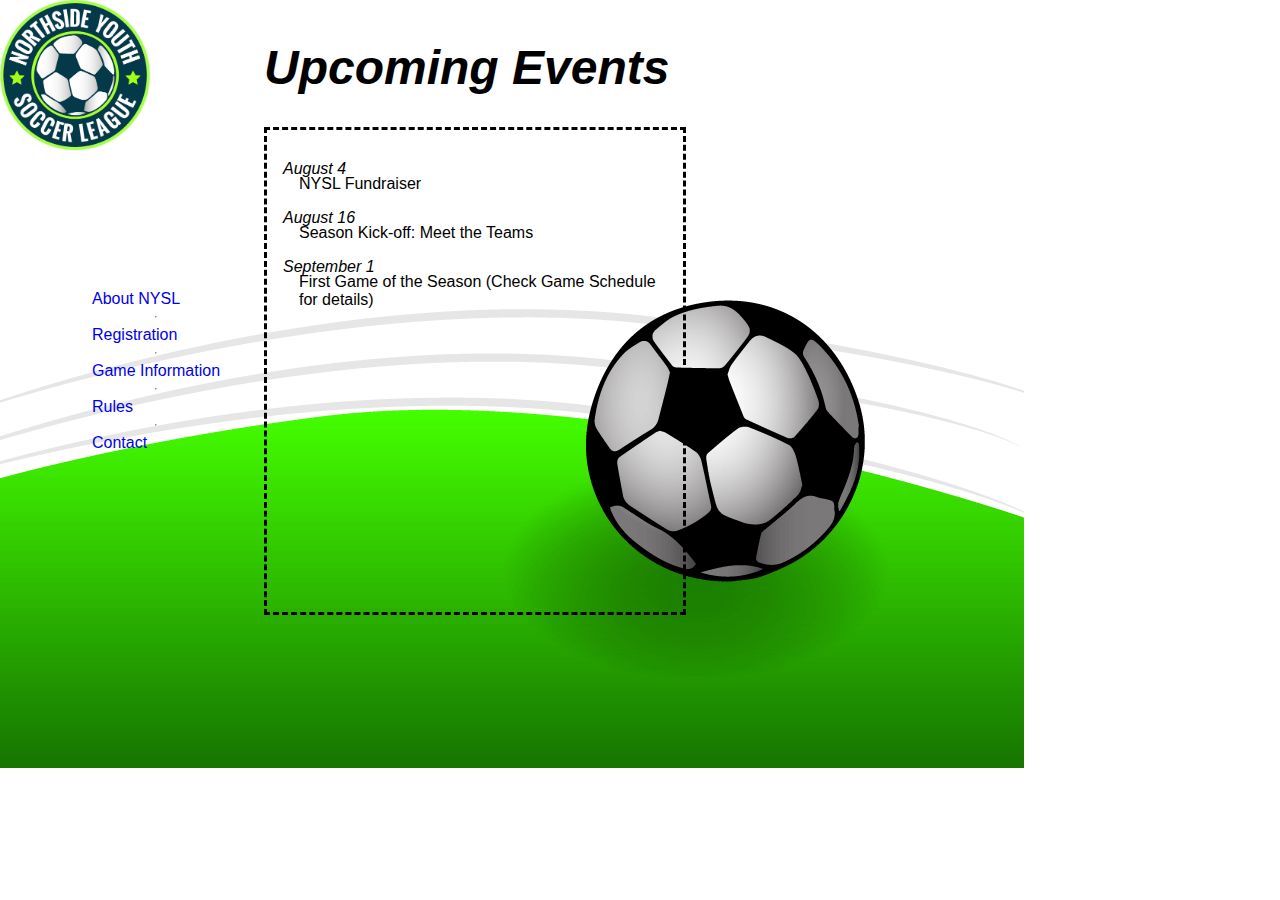
<file: index.html>
<!DOCTYPE html>
<html lang="en">

<head>
  <meta charset="utf-8" />
  <meta name="author" content="Lee Knowlton" />
  <meta name="description" content="The NYSL Homepage" />
  <meta name="viewport"
    content="width=device-width, user-scalable=no, initial-scale=1.0, maximum-scale=1.0, minimum-scale=1.0">
  <title>NYSL Home - Northside Youth Soccer League</title>
  <link href="css/nysl_3.css" rel="stylesheet" type="text/css" />
</head>

<body>
  <div id="container">
    
    <div id="pageheader">
      <h1>Upcoming Events</h1>
    </div>
    <div id="bodycontent">
      <div id="upcoming">
        <h2>August 4</h2>
        <p class="indent">NYSL Fundraiser</p>

        <h2>August 16</h2>
        <p class="indent">Season Kick-off: Meet the Teams</p>

        <h2>September 1</h2>
        <p class="indent"> First Game of the Season (Check Game Schedule for details)</p>
      </div>
    </div>
    <header>
      <div class="menu_bar">
        <a href="#" class="bt-menu"><img class="iconburguer" src="./menu.svg" /></a>
      </div>
      <nav id="nav">
        <ul>
          
          <li><a href="#" class="menu_bar">x</a></li>
          <li><a href="about.html">About NYSL</a></li>
          <hr class="line">
          <li><a href="registration.html">Registration</a></li>
          <hr class="line">
          <li><a href="info.html">Game Information</a></li>
          <hr class="line">
          <li><a href="rules.html">Rules</a></li>
          <hr class="line">
          <li><a href="contact.html">Contact</a></li>
        </ul>
      </nav>
    </header>
  </div>
</body>
<script src="https://code.jquery.com/jquery-3.6.0.min.js"
  integrity="sha256-/xUj+3OJU5yExlq6GSYGSHk7tPXikynS7ogEvDej/m4=" crossorigin="anonymous"></script>
<script src="./js/script.js"></script>

</html>
</file>
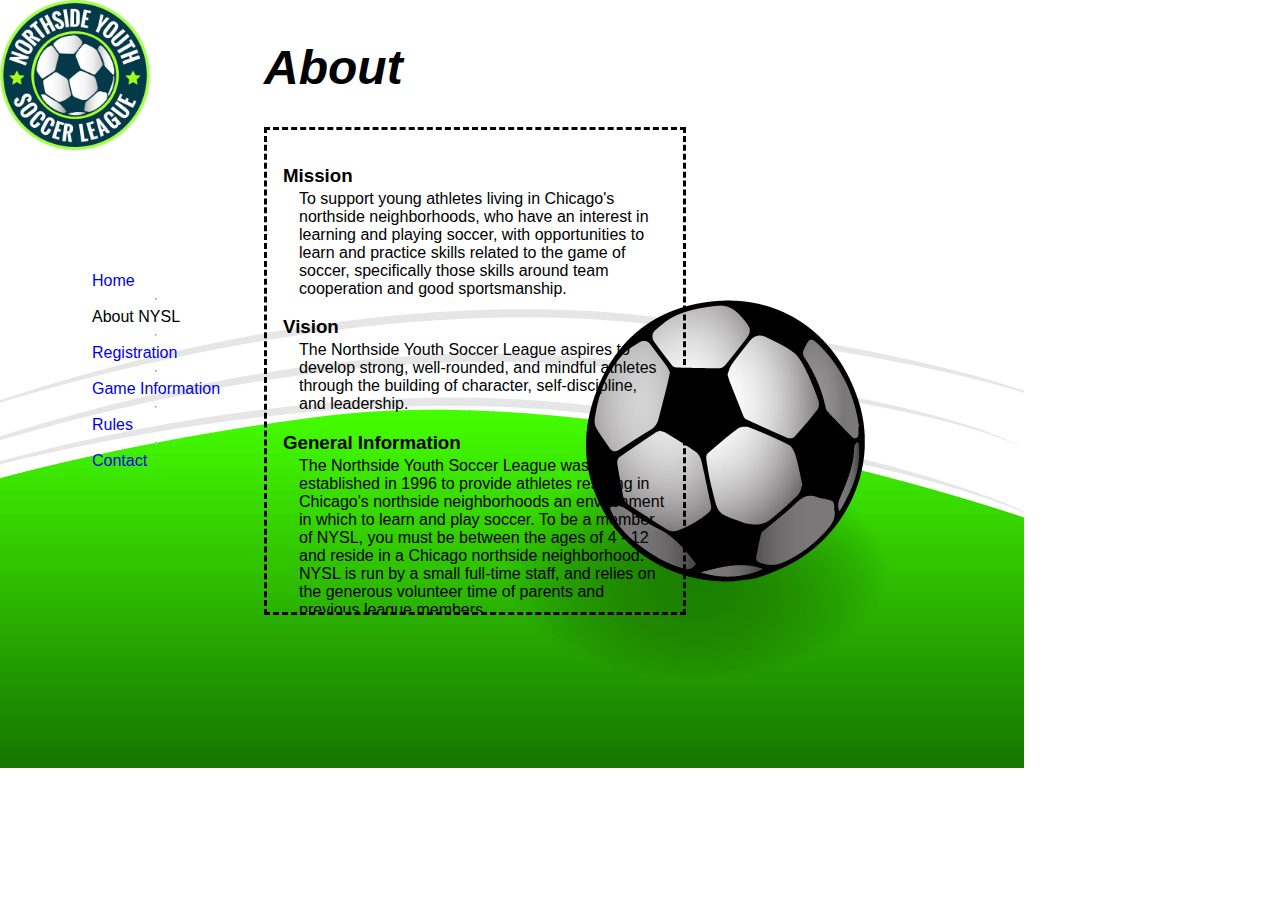
<file: about.html>
﻿<!DOCTYPE html>
<html lang="en">
<head>
  <meta charset="utf-8" />
  <meta name="author" content="Lee Knowlton" />
  <meta name="description" content="All about the NYSL" />
  <meta name="viewport"
    content="width=device-width, user-scalable=no, initial-scale=1.0, maximum-scale=1.0, minimum-scale=1.0">
  <title>About NYSL - Northside Youth Soccer League</title>
  <link href="css/nysl_3.css" rel="stylesheet" type="text/css" />
</head>
	
<body>
  <div id="container">
    <div id="pageheader">
      <h1>About</h1>
    </div>
              
    <header>
      <div class="menu_bar">
        <a href="#" class="bt-menu"><img class="iconburguer" src="./menu.svg" /></a>
      </div>
      <nav id="nav">
        <ul>

          <li><a href="#" class="menu_bar">x</a></li>
          <li><a href="index.html">Home</a></li>
          <hr class="line">
          <li>About NYSL</li>
          <hr class="line">
          <li><a href="./registration.html">Registration</a></li>
          <hr class="line">
          <li><a href="info.html">Game Information</a></li>
          <hr class="line">
          <li><a href="rules.html">Rules</a></li>
          <hr class="line">
          <li><a href="contact.html">Contact</a></li>
        </ul>
      </nav>
    </header>
    
    <div id="bodycontent">
    <h3>Mission</h3>
    <p class="indent">To support young athletes living in Chicago's northside neighborhoods, who have an interest in learning and playing soccer, with opportunities to learn and practice skills related to the game of soccer, specifically those skills around team cooperation and good sportsmanship.</p>
    
    <h3>Vision</h3>
    <p class="indent">The Northside Youth Soccer League aspires to develop strong, well-rounded, and mindful athletes through the building of character, self-discipline, and leadership.</p>
    
    <h3>General Information</h3>
    <p class="indent">The Northside Youth Soccer League was established in 1996 to provide athletes residing in Chicago's northside neighborhoods an environment in which to learn and play soccer. To be a member of NYSL, you must be between the ages of 4 - 12 and reside in a Chicago northside neighborhood. NYSL is run by a small full-time staff, and relies on the generous volunteer time of parents and previous league members.</p>
    </div>
  </div>
  <script src="https://code.jquery.com/jquery-3.6.0.min.js"
  integrity="sha256-/xUj+3OJU5yExlq6GSYGSHk7tPXikynS7ogEvDej/m4=" crossorigin="anonymous"></script>
<script src="./js/script.js"></script>
 </body>
</html>
</file>
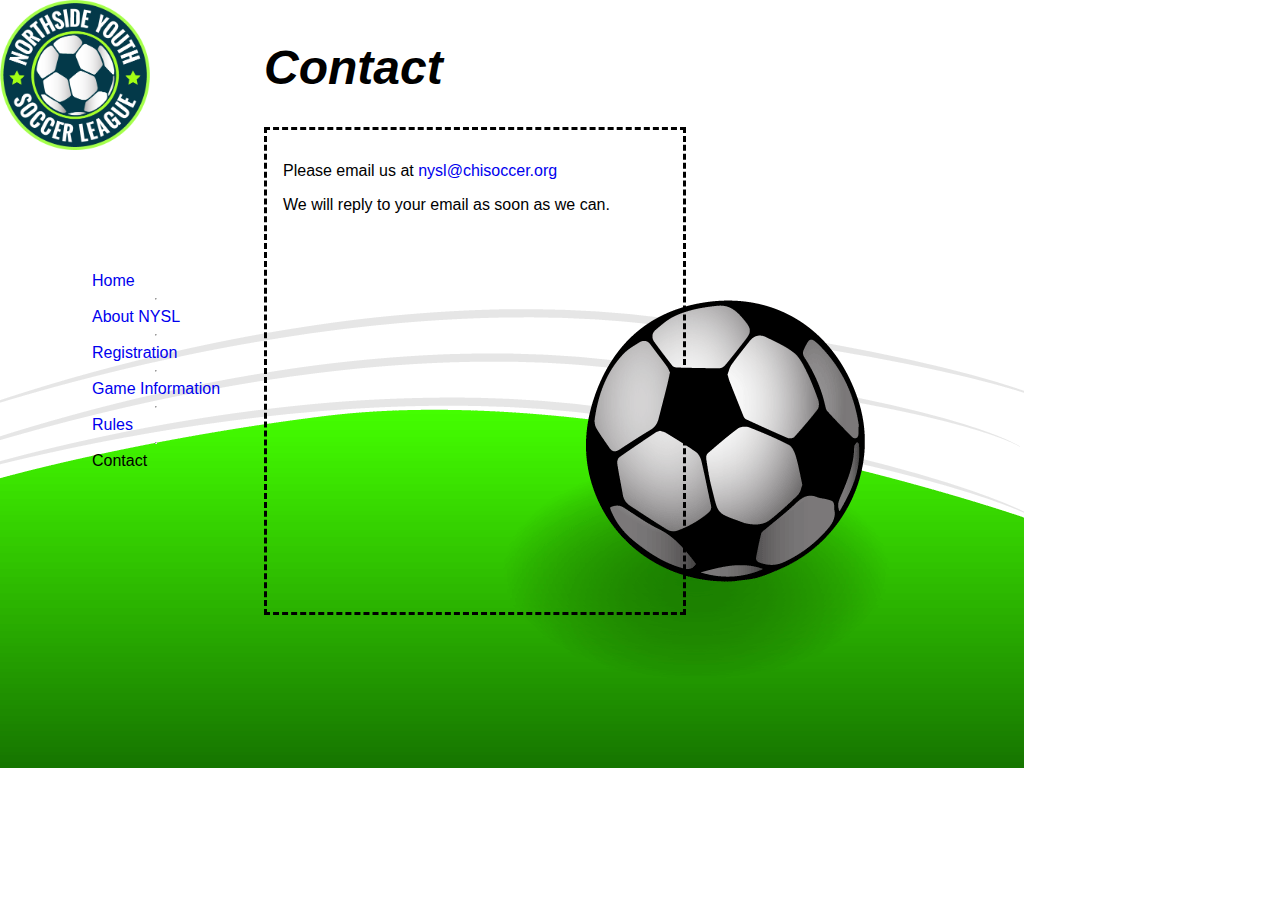
<file: contact.html>
<!DOCTYPE html>
<html lang="en">
<head>
  <meta charset="utf-8" />
  <meta name="author" content="Lee Knowlton" />
  <meta name="description" content="Contact the NYSL" />
  <meta name="viewport"content="width=device-width, user-scalable=no, initial-scale=1.0, maximum-scale=1.0, minimum-scale=1.0">
  <title>Contact NYSL - Northside Youth Soccer League</title>
  <link href="css/nysl_3.css" rel="stylesheet" type="text/css" />
</head>
	
<body>
  <div id="container">
    <div id="pageheader">
      <h1>Contact</h1>
    </div>    
        
    <header>
      <div class="menu_bar">
        <a href="#" class="bt-menu"><img class="iconburguer" src="./menu.svg" /></a>
      </div>
      <nav id="nav">
        <ul>

          <li><a href="#" class="menu_bar">x</a></li>
          <li><a href="index.html">Home</a></li>
          <hr class="line">
          <li><a href="./about.html">About NYSL</a></li>
          <hr class="line">
          <li><a href="./registration.html">Registration</a></li>
          <hr class="line">
          <li><a href="./info.html">Game Information</a></li>
          <hr class="line">
          <li><a href="./rules.html">Rules</a></li>
          <hr class="line">
          <li>Contact</li>
        </ul>
      </nav>
    </header>
    
    <div id="bodycontent">
    <p>Please email us at <a href="mailto:nysl@chisoccer.org">nysl@chisoccer.org</a></p>
      
    <p>We will reply to your email as soon as we can.</p>
    </div>
  </div>
  <script src="https://code.jquery.com/jquery-3.6.0.min.js"
  integrity="sha256-/xUj+3OJU5yExlq6GSYGSHk7tPXikynS7ogEvDej/m4=" crossorigin="anonymous"></script>
<script src="./js/script.js"></script>
</body>
</html>
</file>
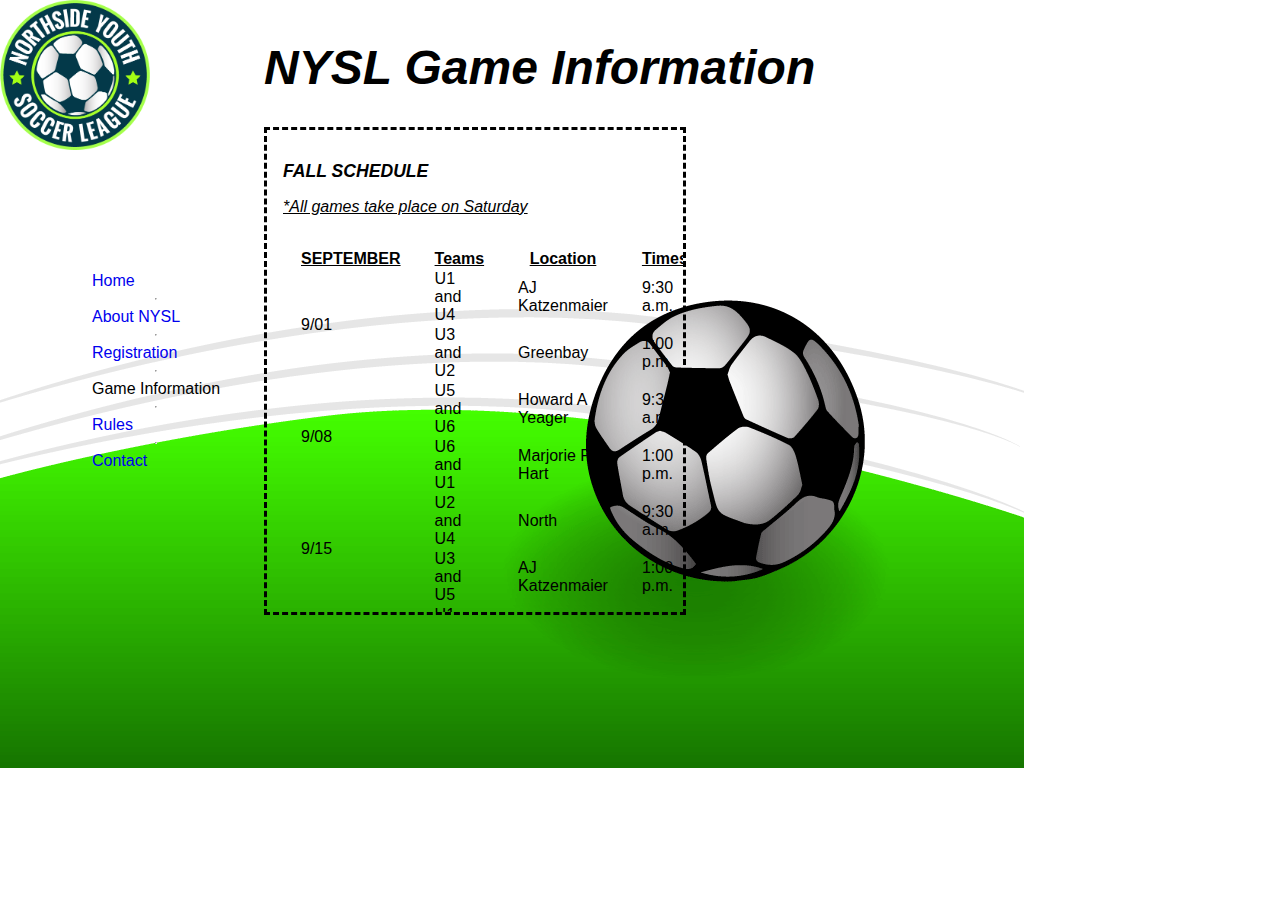
<file: info.html>
<!DOCTYPE html>
<html lang="en">
<head>
  <meta charset="utf-8" />
  <meta name="author" content="Lee Knowlton" />
  <meta name="description" content="The NYSL Rules" />
  <meta name="viewport"content="width=device-width, user-scalable=no, initial-scale=1.0, maximum-scale=1.0, minimum-scale=1.0">
    <title>NYSL Game Information- Northside Youth Soccer League</title>
  <link href="css/nysl_3.css" rel="stylesheet" type="text/css" />
</head>
	
<body>
  <div id="container">
    <div id="pageheader">
      <h1>NYSL Game Information</h1>
    </div>  
    
    <header>
      <div class="menu_bar">
        <a href="#" class="bt-menu"><img class="iconburguer" src="./menu.svg" /></a>
      </div>
      <nav id="nav">
        <ul>

          <li><a href="#" class="menu_bar">x</a></li>
          <li><a href="index.html">Home</a></li>
          <hr class="line">
          <li><a href="./about.html">About NYSL</a></li>
          <hr class="line">
          <li><a href="./registration.html">Registration</a></li>
          <hr class="line">
          <li>Game Information</li>
          <hr class="line">
          <li><a href="rules.html">Rules</a></li>
          <hr class="line">
          <li><a href="contact.html">Contact</a></li>
        </ul>
      </nav>
    </header>
     
    
    <div id="bodycontent">
     <h2><em>Fall Schedule</em></h2>
     <p class="announcement">*All games take place on Saturday</p>
     
     <div id="infotable">
       <table>
        <tr>
          <th>SEPTEMBER</th>
          <th>Teams</th>
          <th>Location</th>
          <th>Times</th>
        </tr>
        <tr>
          <td rowspan="2">9/01</td>
          <td>U1 and U4</td>
          <td>AJ Katzenmaier</td>
          <td>9:30 a.m.</td>
        </tr>
        <tr>
          <td>U3 and U2</td>
          <td>Greenbay</td>
          <td>1:00 p.m.</td>
        </tr>
        <tr>
          <td rowspan="2">9/08</td>
          <td>U5 and U6</td>
          <td>Howard A Yeager</td>
          <td>9:30 a.m.</td>
        </tr>
        <tr>
          <td>U6 and U1</td>
          <td>Marjorie P Hart</td>
          <td>1:00 p.m.</td>
       <tr>
          <td rowspan="2">9/15</td>
          <td>U2 and U4</td>
          <td>North</td>
          <td>9:30 a.m.</td>
        </tr>
        <tr>
          <td>U3 and U5</td>
          <td>AJ Katzenmaier</td>
          <td>1:00 p.m.</td>
        <tr>
          <td rowspan="2">9/22</td>
          <td>U1 and U3</td>
          <td>South</td>
          <td>9:30 a.m.</td>
        </tr>
        <tr>
          <td>U2 and U6</td>
          <td>Howard A Yeager</td>
          <td>1:00 p.m.</td>
        <tr>
          <td>9/29</td>
          <td>U4 and U5</td>
          <td>Greenbay</td>
          <td>9:30 a.m.</td>
        </tr>
        <tr>
          <th>OCTOBER</th>
          <th>Teams</th>
          <th>Location</th>
          <th>Times</th>
        </tr>
        <tr>
          <td rowspan="2">10/06</td>
          <td>U2 and U5</td>
          <td>Marjorie P Hart</td>
          <td>9:30 a.m.</td>
        </tr>
        <tr>
          <td>U1 and U6</td>
          <td>South</td>
          <td>1:00 p.m.</td>
        </tr>
        <tr>
          <td rowspan="2">10/08</td>
          <td>U3 and U4</td>
          <td>Howard A Yeager</td>
          <td>9:30 a.m.</td>
        </tr>
        <tr>
          <td>U5 and U1</td>
          <td>Greenbay</td>
          <td>1:00 p.m.</td>
       <tr>
          <td rowspan="2">10/20</td>
          <td>U6 and U3</td>
          <td>North</td>
          <td>9:30 a.m.</td>
        </tr>
        <tr>
          <td>U2 and U4</td>
          <td>Marjorie P Hart</td>
          <td>1:00 p.m.</td>
        <tr>
          <td rowspan="2">10/27</td>
          <td>U3 and U1</td>
          <td>AJ Katzenmaier</td>
          <td>9:30 a.m.</td>
        </tr>
        <tr>
          <td>U5 and U6</td>
          <td>Howard A Yeager</td>
          <td>1:00 p.m.</td>
        </tr>
      </table>
    </div>
    <p><br><strong>Facility Type:</strong> Outdoor</p>
    <p><strong>Additional Information:</strong> If deemed necessary by NYSL, games may be shortened or cancelled due to extreme weather conditions.</p> 
    <p><strong>Please direct all questions to:</strong> Michael Randall, League Coordinator</p>
    <address>
      <p><span style="float: left;"><strong>Phone:</strong> (630) 690-8132</span></p>
      <p style="text-align: right"><strong>Email:</strong> <a href="mailto:michael.randall@chisoccer.org">michael.randall@chisoccer.org</a></p>
    </address>
    </div>
  </div>
  <script src="https://code.jquery.com/jquery-3.6.0.min.js"
  integrity="sha256-/xUj+3OJU5yExlq6GSYGSHk7tPXikynS7ogEvDej/m4=" crossorigin="anonymous"></script>
<script src="./js/script.js"></script>
</body>
</html>
</file>
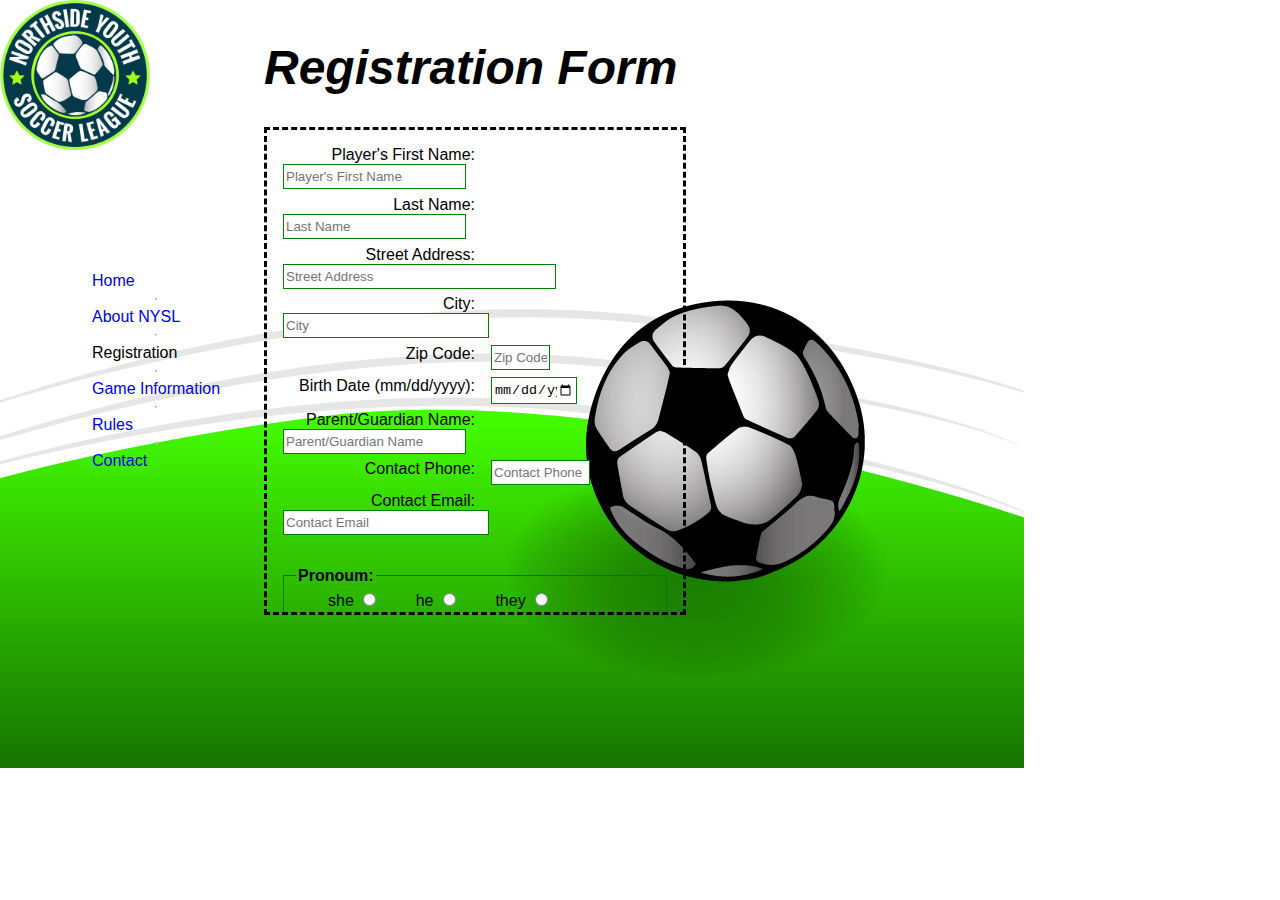
<file: registration.html>
<!DOCTYPE html>
<html lang="en">

<head>
  <meta charset="utf-8" />
  <meta name="author" content="Lee Knowlton" />
  <meta name="description" content="NYSL Registration" />
  <meta name="viewport"
    content="width=device-width, user-scalable=no, initial-scale=1.0, maximum-scale=1.0, minimum-scale=1.0">
  <title>NYSL Registration- Northside Youth Soccer League</title>
  <link href="css/nysl_3.css" rel="stylesheet" type="text/css" />

</head>

<body>
  <div id="container">
    <div id="pageheader">
      <h1>Registration Form</h1>
    </div>
    <header>
      <div class="menu_bar">
        <a href="#" class="bt-menu"><img class="iconburguer" src="./menu.svg" /></a>
      </div>
      <nav id="nav">
        <ul>

          <li><a href="#" class="menu_bar">x</a></li>
          <li><a href="index.html">Home</a></li>
          <hr class="line">
          <li><a href="about.html">About NYSL</a></li>
          <hr class="line">
          <li>Registration</li>
          <hr class="line">
          <li><a href="info.html">Game Information</a></li>
          <hr class="line">
          <li><a href="rules.html">Rules</a></li>
          <hr class="line">
          <li><a href="contact.html">Contact</a></li>
        </ul>
      </nav>
    </header>

    <div id="bodycontent">
      <form method="get" action="show_data.html">
        <div id="page1">
          <div class="stylized">

            <label for="first_name">Player's First Name:</label>
            <input type="text" name="first_name" id="first_name" placeholder="Player's First Name" />
            <label for="last_name">Last Name:</label>
            <input type="text" name="last_name" id="last_name" placeholder="Last Name" />
            <label for="street_address">Street Address:</label>
            <input type="text" name="street_address" id="street_address" placeholder="Street Address" />
            <label for="city">City:</label>
            <input type="text" name="city" id="city" placeholder="City" />
            <label for="zip">Zip Code:</label>
            <input type="text" name="zip" id="zip" placeholder="Zip Code" />
            <label for="birth_date">Birth Date (mm/dd/yyyy):</label>
            <input type="date" name="birth_date" id="birth_date" placeholder="Birth Date" />
            <label for="parent_guardian">Parent/Guardian Name:</label>
            <input type="text" name="parent_guardian" id="parent_guardian" placeholder="Parent/Guardian Name" />
            <label for="contact_phone">Contact Phone:</label>
            <input type="text" name="contact_phone" id="contact_phone" placeholder="Contact Phone" />
            <label for="contact_email">Contact Email:</label>
            <input type="text" name="contact_email" id="contact_email" placeholder="Contact Email" />

          </div>
        </div>
        <div id="page2">
          <fieldset class="gender">
            <legend>Pronoum:</legend>
            <label for="female">she</label>
            <input type="radio" name="gender" id="female" value="female" />
            <label for="male">he</label>
            <input type="radio" name="gender" id="male" value="male" />
            <label for="male">they</label>
            <input type="radio" name="gender" id="they" value="they" />
          </fieldset>

          <fieldset class="checks">
            <legend>Grade:</legend>
            <label for="pre_school">Pre-School</label>
            <input type="radio" name="grade" id="pre_school" value="pre_school" />
            <label for="1st">1st</label>
            <input type="radio" name="grade" id="1st" value="1st" />
            <label for="2nd">2nd</label>
            <input type="radio" name="grade" id="2nd" value="2nd" />
            <label for="3rd">3rd</label>
            <input type="radio" name="grade" id="3rd" value="3rd" />
            <label for="4th">4th</label>
            <input type="radio" name="grade" id="4th" value="4th" />
            <label for="5th">5th</label>
            <input type="radio" name="grade" id="5th" value="5th" />
          </fieldset>
        </div>
        <div id="page3">
          <fieldset class="select">
            <legend>Which elementary schools do you live near?</legend>
            <label for="school_1" class="impinfo">First Closest School:</label>
            <select name="school_1" id="school_1">
              <option value="katzenmaier">AJ Katzenmaier</option>
              <option value="greenbay">Greenbay</option>
              <option value="yeager">Howard A Yeager</option>
              <option value="hart">Marjorie P Hart</option>
              <option value="north">North Elementary</option>
              <option value="south">South Elementary</option>
            </select>

            <label for="school_2" class="impinfo">Second Closest School:</label>
            <select name="school_2" id="school_2">
              <option value="katzenmaier">AJ Katzenmaier</option>
              <option value="greenbay">Greenbay</option>
              <option value="yeager">Howard A Yeager</option>
              <option value="hart">Marjorie P Hart</option>
              <option value="north">North Elementary</option>
              <option value="south">South Elementary</option>
            </select>
          </fieldset>

          <fieldset class="checks">
            <legend>What position(s) do you normally play? <span class="note">(check all that apply)</span></legend>
            <label for="n_forward">Forward</label>
            <input type="checkbox" name="normal_position" id="n_forward" value="n_forward" />
            <label for="n_defense">Defense</label>
            <input type="checkbox" name="normal_position" id="n_defense" value="n_defense" />
            <label for="n_midfield">Midfield</label>
            <input type="checkbox" name="normal_position" id="n_midfield" value="n_midfield" />
            <label for="n_goalkeeper">Goalkeeper</label>
            <input type="checkbox" name="normal_position" id="n_goalkeeper" value="n_goalkeeper" />
          </fieldset>
        </div>
        <div id="page4">
          <fieldset class="checks">
            <legend>What position(s) do you want to play? <span class="note">(check all that apply)</span></legend>
            <label for="w_forward">Forward</label>
            <input type="checkbox" name="want_position" id="w_forward" value="w_forward" />
            <label for="w_defense">Defense</label>
            <input type="checkbox" name="want_position" id="w_defense" value="w_defense" />
            <label for="w_midfield">Midfield</label>
            <input type="checkbox" name="want_position" id="w_midfield" value="w_midfield" />
            <label for="w_goalkeeper">Goalkeeper</label>
            <input type="checkbox" name="want_position" id="w_goalkeeper" value="w_goalkeeper" />
          </fieldset>

          <label for="uniform" class="impinfo">Already Have a Uniform</label>
          <input type="checkbox" name="uniform" id="uniform" />
        </div>
        <div id="page5">
          <fieldset class="checks">
            <legend>Jersey Size:</legend>
            <span class="uniformchoice">
              <label for="j_y_small">Youth Small</label>
              <input type="radio" name="jersey_size" id="j_y_small" value="j_y_small" />
              <label for="j_y_medium">Youth Medium</label>
              <input type="radio" name="jersey_size" id="j_y_medium" value="j_y_medium" />
              <label for="j_y_large">Youth Large</label>
              <input type="radio" name="jersey_size" id="j_y_large" value="j_y_large" />
              <label for="j_small">Small</label>
              <input type="radio" name="jersey_size" id="j_small" value="j_small" />
              <label for="j_medium">Medium</label>
              <input type="radio" name="jersey_size" id="j_medium" value="j_medium" />
              <label for="j_large">Large</label>
              <input type="radio" name="jersey_size" id="j_large" value="j_large" />
              <label for="j_x_large">Extra-Large</label>
              <input type="radio" name="jersey_size" id="j_x_large" value="j_x_large" />
            </span>
          </fieldset>

          <fieldset class="checks">
            <legend>Shorts Size:</legend>
            <span class="uniformchoice">
              <label for="s_y_small">Youth Small</label>
              <input type="radio" name="shorts_size" id="s_y_small" value="s_y_small" />
              <label for="s_y_medium">Youth Medium</label>
              <input type="radio" name="shorts_size" id="s_y_medium" value="s_y_medium" />
              <label for="s_y_large">Youth Large</label>
              <input type="radio" name="shorts_size" id="s_y_large" value="s_y_large" />
              <label for="s_small">Small</label>
              <input type="radio" name="shorts_size" id="s_small" value="s_small" />
              <label for="s_medium">Medium</label>
              <input type="radio" name="shorts_size" id="s_medium" value="s_medium" />
              <label for="s_large">Large</label>
              <input type="radio" name="shorts_size" id="s_large" value="s_large" />
              <label for="s_x_large">Extra-Large</label>
              <input type="radio" name="shorts_size" id="s_x_large" value="s_x_large" />
            </span>
          </fieldset>
        </div>
        <div id="page6">
          <h3>Permission to Play</h3>
          <div class="contract">
            <p>
              I, the parent or guardian of the minor registrant, agree that the registrant and I will abide by all the
              rules of the Northside Youth Soccer League (NYSL). In recognizing the possibility of physical injury
              associated with soccer and in consideration for the "League" accepting the registrant for its soccer
              programs and activities, I hereby release, discharge, and/or otherwise indemnify NYSL, their employees and
              associated personnel and volunteers, including the facilities used for practices and games, against any
              claim by or on behalf of the registrant as a result of the registrant's participation in the program
              and/or
              being transported to or from NYSL sponsored activities, which transportation.
            </p>
            <p>
              By entering my name below, I hereby agree and authorize the above. In addition, by entering my name below,
              I
              also acknowledge that I have read the cancellation policy and agree to its terms.
            </p>
            <p>
              <label for="signature">Parent/Guardian Signature:</label>
              <input type="text" name="signature" id="signature" />
              <label for="sig_date">Date:</label>
              <input type="date" name="sig_date" id="sig_date" />
            </p>
          </div>
          <p><input type="submit" /></p>
        </div>
        <div class="pagination">

          <a href="#" id="active" onclick="paginator(`1`)">1</a>
          <a href="#" id="dos" onclick="paginator(`2`)">2</a>
          <a href="#" id="tres" onclick="paginator(`3`)">3</a>
          <a href="#" id="cuatro" onclick="paginator(`4`)">4</a>
          <a href="#" id="cinco" onclick="paginator(`5`)">5</a>
          <a href="#" id="seis" onclick="paginator(`6`)">6</a>

        </div>
      </form>
    </div>
  </div>
</body>
<script src="https://code.jquery.com/jquery-3.6.0.min.js"
  integrity="sha256-/xUj+3OJU5yExlq6GSYGSHk7tPXikynS7ogEvDej/m4=" crossorigin="anonymous"></script>
<script src="./js/script.js"></script>

</html>
</file>
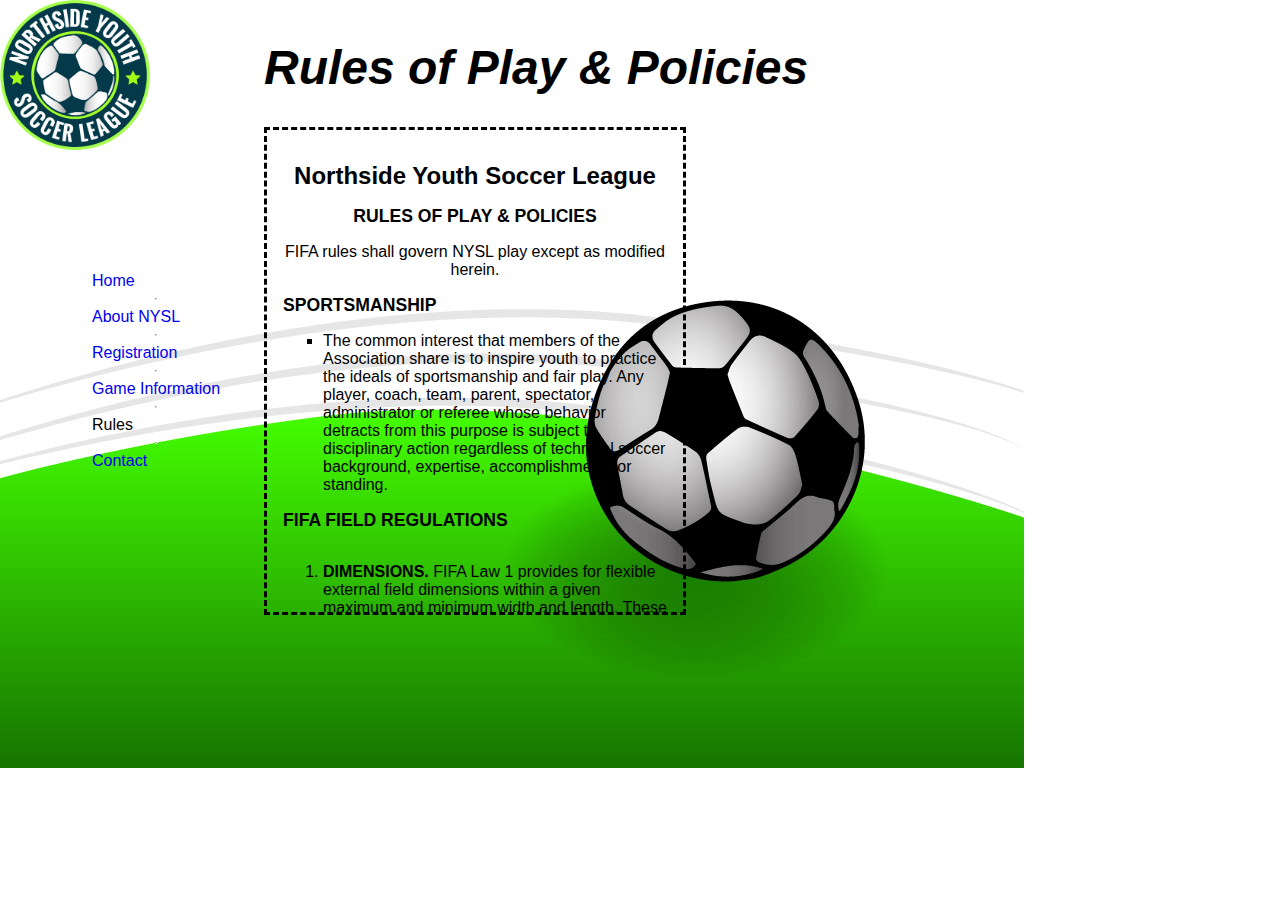
<file: rules.html>
<!DOCTYPE html>
<html lang="en">
<head>
  <meta charset="utf-8" />
  <meta name="author" content="Lee Knowlton" />
  <meta name="description" content="The NYSL Rules" />
  <meta name="viewport"content="width=device-width, user-scalable=no, initial-scale=1.0, maximum-scale=1.0, minimum-scale=1.0">
  <title>NYSL Rules Of Play &amp; Policies- Northside Youth Soccer League</title>
  <link href="css/nysl_3.css" rel="stylesheet" type="text/css" />
  <style type="text/css">
    h3 {
      font-size: 1.1em;
      text-transform:uppercase;
    }
  </style>
</head>
	
<body>
  <div id="container">
    <div id="pageheader">
      <h1>Rules of Play &amp; Policies</h1>
    </div>  
    
    <header>
      <div class="menu_bar">
        <a href="#" class="bt-menu"><img class="iconburguer" src="./menu.svg" /></a>
      </div>
      <nav id="nav">
        <ul>

          <li><a href="#" class="menu_bar">x</a></li>
          <li><a href="index.html">Home</a></li>
          <hr class="line">
          <li><a href="./about.html">About NYSL</a></li>
          <hr class="line">
          <li><a href="./registration.html">Registration</a></li>
          <hr class="line">
          <li><a href="./info.html">Game Information</a></li>
          <hr class="line">
          <li>Rules</li>
          <hr class="line">
          <li><a href="contact.html">Contact</a></li>
        </ul>
      </nav>
    </header>
    <div id="bodycontent">
     <div id="titlecenter">
       <h1>Northside Youth Soccer League</h1>
       <h2>Rules of Play &amp; Policies</h2>
       <p>FIFA rules shall govern NYSL play except as modified herein.</p>
     </div>
     
     <div id="rules">
       <h2>Sportsmanship</h2>
       <ul>
        <li>The common interest that members of the Association share is to inspire youth to practice the ideals of sportsmanship and fair play. Any player, coach, team, parent, spectator, administrator or referee whose behavior detracts from this purpose is subject to disciplinary action regardless of technical soccer background, expertise, accomplishments or standing.</li>
       </ul>
       
       <h2>Fifa Field Regulations</h2>
       <ol>
         <li><h3>Dimensions.</h3> FIFA Law 1 provides for flexible external field dimensions within a given maximum and minimum width and length. These dimensions should be adhered to for all fields used by teams under 12 and older. 
         </li>
         
         <li><h3>Competition Fields.</h3> Fields used within the competition program must be a minimum of 100 x 60 yards. Leagues, districts or associations participating in the state competition program that are unable to provide a field that meets these minimum requirements must advise the State Competition Board which will assign its Fields Committee to inspect the field and recommend to the Board whether or not a waiver of the minimum dimensions should be granted. Teams from leagues, districts or associations that are unable to provide an acceptable field may be required to play all their games away.
         </li>
         
         <li><h3>Fields Used By Young Age Groups.</h3>
         <ol type="a">
           <li>U-6 play on a field approximately 20 X 40 yards with no penalty areas. Fields for older age groups should be progressively larger.</li>
           <li>U-8 plays on a field 40-50 yards in length and 20-30 yards width.</li>
           <li>U-10 play on a field 70-80 yards in length and 40-50 yards in width.</li>
           <li>In addition, fields used by young age groups may have their internal dimensions and size of goal similarly modified.</li>
         </ol>
         </li>
         
         <li><h3>Team Bench Areas</h3>
         <ol type="a">
          <li>Recreation &amp; District Programs
            <ul>
              <li>The decision for team/spectator placement on the field will be made by the governing body of that team. A team's bench area shall consist of that area at least one (1) yard away from the touchline and extending to twenty yards (20) both ways from the halfway line. In the event that field 2 conditions require team benches to be on the same side of the field, a team's bench area shall consist of that area two(2) yards away from the touchline and extending twenty yards one (1) way from the halfway line.</li>
              <li>The home team has first choice as to where it wishes to locate its bench area. Coaches and substitutes are required to remain within their bench area during the game. Parents and spectators should occupy the same side of the field as the team they are supporting.</li>
            </ul>
            </li>
          <li>State Competition League Only
            <ul>
              <li>Except where it is determined by the referee to be impractical, team bench areas shall be along the same touchline. Each team bench area shall be located two yards outside the touchline, beginning not closer than five yards from midfield and extending not further than twenty yards from midfield. The home team shall have the right to choose the location of its bench area. Coaches and substitutes must remain within their team's bench area during the game.</li>
              <li>Parents and spectators must occupy the sideline opposite the team bench areas. Supporters of a team must assemble on the side of the midfield facing the team bench area of that team. There shall be a buffer zone extending ten yards on each side of the midfield that may not be occupied by parents or spectators. Match officials shall be empowered to enforce these provisions and may suspend or terminate games in the event that any team, coach, parent, or spectator declines to abide by requests from match officials to comply with these standards.</li>
            </ul>
            </li>
          </ol>
          </li>
        </ol>
        
        <h2>Equipment</h2>
          <ul>
            <li>We will abide by and accept equipment standards as defined by FIFA, USSF and USYSA.</li>
          </ul>
        
        <h2>Number of Players</h2>
        <ul>
          <li><h3>Team Size.</h3> Except as noted below, below, team rosters shall consist of not less than eleven nor more than eighteen players. A team must have at least seven (7) players present and able to play before referees are permitted to start a sanctioned game. No more than eleven (11) players per team may be on the field at any one time during the game.</li>
          <li><h3>Size of Age Group Teams.</h3> In order to give player's maximum opportunity to develop in the game of soccer, U-6 through U-1O play modified rules and size of roster as stated in United States Youth Soccer Association (USYSA) rules. It is strongly recommended that U-6 and U-8 play 4 v 4. UYSA shall not sanction games involving teams under 10 or younger unless such games are conducted with not more than eight (8) players per side. (National rule 4036 section 2)</li>
          <li>Recreational/Developmental players at other ages or where numbers in the playing area are low are strongly encouraged to play small-sided games on reduced field size.</li>
        </ul>
        
        <h2>Substitutions</h2>
        <ul>
          <li>Teams may make an unlimited number of substitutions at the times indicated below. A player who has been replaced may re-enter the game as a substitute at a later time.
          <ol>
            <li>Prior to a throw-in your favor.</li>
            <li>Prior to a goalkick by either team.</li>
            <li>After a goal by either team.</li>
            <li>After an injury, by either team, when the referee stops play.</li>
            <li>At half time.</li>
            <li>When a player has been &quot;cautioned&quot;, only the player receiving &quot;caution&quot; may be substituted.</li>
          </ol>
          </li>
        </ul>
        
        <h2>Confiscated Player Passes</h2>
        <ul>
          <li>Passes of any individual(s) ejected from any match shall be retained after the match by the referee. The pass of any individual who has received a third caution (yellow card) during a playing year shall be confiscated by the referee at the conclusion of the match in which the third caution was received. That player will be suspended from playing in the next game in which the offending participant would otherwise be eligible to participate. This process will continue so that for every third yellow card received during a playing year, the player will be suspended from playing in the next game (after the receipt of a third yellow card) for which the offending participate would otherwise be eligible to participate. The referee shall deliver all confiscated passes to the UYSA State Office within forty-eight (48) hours of the conclusion of the match.</li>
        </ul>
        
        <h2>All-Play</h2>
        <ul>
          <li>All-play means that every recreation player on every team shall play at least fifty percent of each game. Coaches in the competition program are encouraged to play their players 50% of each game.
          <ul style="list-style-type:circle;">
            <li>A Coach shall be permitted to not play a player 50% of each game under special circumstances, e.g., unexcused absences from practice and/or games, ungentlemanly conduct at practice and/or games, and injuries.</li>
          </ul>
          </li>
        </ul>
        
        <h2>Player's Equipment</h2>
        <ul>
          <li>Where the uniform colors of both teams are so similar that the referee orders a change, the designated home team must change to colors distinct from those of the opponent.</li>
        </ul>
          
        <h2>Mixed Teams</h2>
        <ul>
          <li><h3>Girls Playing On Boys' Teams.</h3> Girls are eligible to play on boys'teams with parent/guardian permission.</li>
          <li><h3>Types of Teams.</h3> Teams with females only are Girls Teams. All others are Boys Teams.</li>
        </ul>
        
        <h2>Coaching from the Sidelines</h2>
        <ul>
          <li>Coaching from the sidelines, i.e., giving direction to one's own team on points of strategy and position, is permitted provided that:
          <ol>
            <li>No mechanical, electrical or other devices are used to amplify the voice.</li>
            <li>The tone of voice is informative and not a harangue.</li>
            <li>The coaching takes place within the team's bench area.</li>
            <li>No coach, substitute, player or spectator is to make derogatory remarks or gestures to the referees, linesmen, players, substitutes or spectators.</li>
            <li>No coach, player, substitute or spectator is to use profanity or incite, in any manner, disruptive behavior of any kind.</li>
          </ol>
          </li>
        </ul>
        
        <h2>Game Termination</h2>
        <ul>
          <li>Any game terminated after 15 minutes into the second half by the referee by reason of the elements, or by reason of grave disorder on the part of the coaches, players or spectators of a team that is losing at the point that the game is terminated, shall stand as a completed game. If a team is ahead and the game is called because of their actions they will lose the game 1-0. 
        </ul>
        
        <h2>Conditions of Replay of Games</h2>
        <ul>
          <li>Any game which is required to be replayed as a result of any protest orappeal, shall be subject to the following conditions:
          <ol>
            <li>The game shall be replayed on the same field, as was the suspended or protested game, unless otherwise agreed by the coaches.</li>
            <li>Impartial referees shall be assigned to the new game.</li>
            <li>The PROTEST AND APPEALS COMMITTEE shall have the power to impose such additional conditions on the replay of the game, as it deems appropriate under the circumstances.</li>
          </ol>
          </li>
        </ul>
        
        <h2>Referee Responsibilities</h2> 
        <ul>
          <li> The referee shall verify the identity of the players and coaches with his/her player pass. He shall collect the passes of those players and coaches who are to participate in the game. The referee must allow no player into the game for whom he/she has no pass.</li>
          <li>Upon completion of the game, the referee shall send his/her report to the UYSA offices within four (4) days, holidays excluded. If a coach or a player is ejected, the referee report form is required within forty-eight (48) hours along with the player/coach pass.</li>
          <li>A referee report form must be filed for every game played.</li>
          <li>Each team must determine whether or not referees are registered prior to the start of each game. Upon request, referees officiating at any game must willingly and without bias, show documentation regarding their certification level and registration standing with the USSF to coach, assistant coach, or team captain of teams participating in that game. Prior to the game a coach may decide to postpone the game if the referees do not produce the requested documentation. The game is to be replayed at a later date.</li>
          <li>Referees not complying with this section will be referred to the Disciplinary Committee.</li>
        </ul>
      </div>
    </div>
   </div>
   <script src="https://code.jquery.com/jquery-3.6.0.min.js"
   integrity="sha256-/xUj+3OJU5yExlq6GSYGSHk7tPXikynS7ogEvDej/m4=" crossorigin="anonymous"></script>
 <script src="./js/script.js"></script>
</body>
</html>
</file>
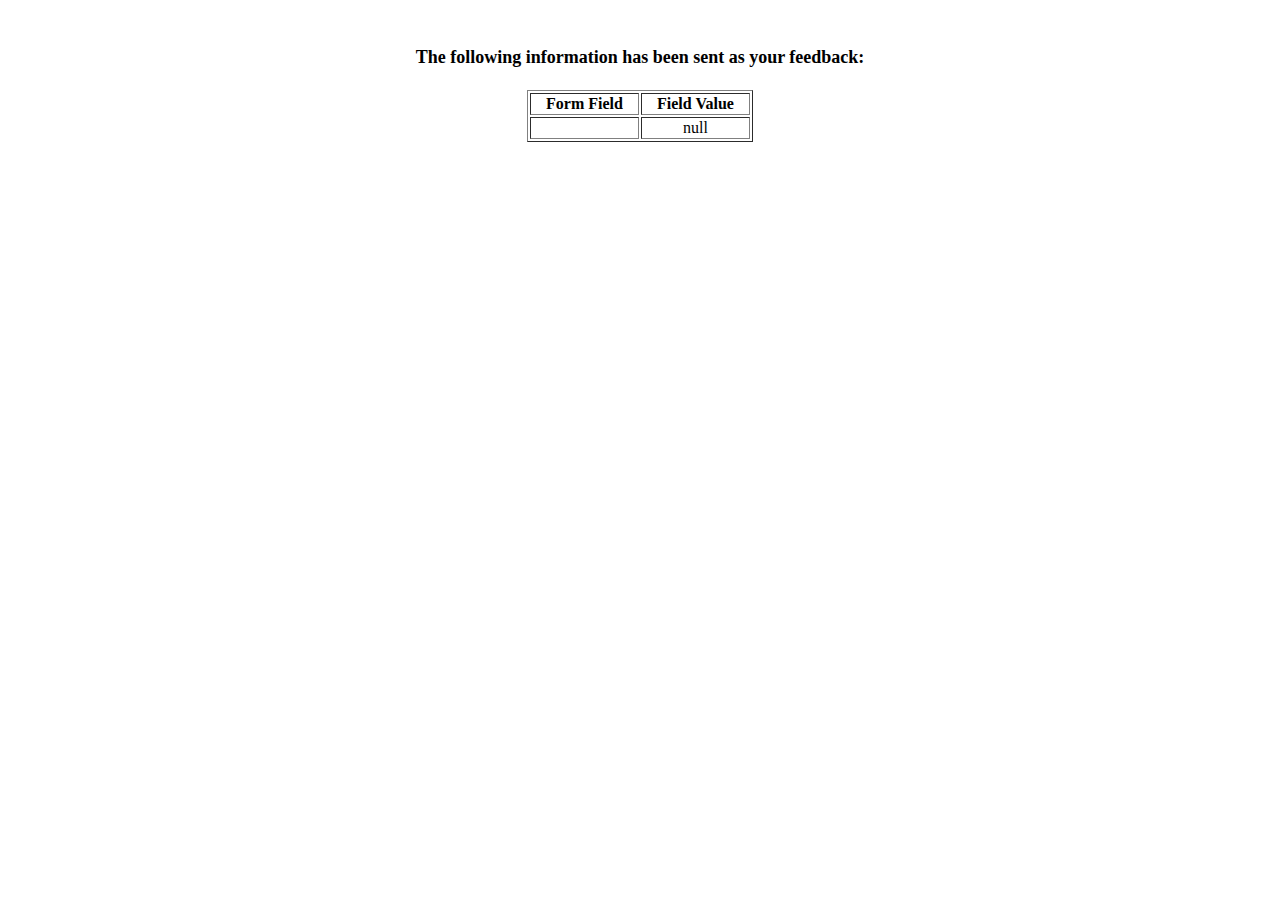
<file: show_data.html>
<html>
<head>
<title>Feedback Sent</title>
</head>
<body>
<p align=center>&nbsp;</p>
<h1 align=center><font size="+1">The following information has been sent as your
  feedback:</font></h1>

<table border="1" align=center width="226">
  <tr>
    <th align="center">Form Field</th>
    <th align="center">Field Value</th>
  </tr>

<script language="javascript">
var args = location.search.substr(1).split('&');
for (var i = 0; i < args.length; ++i) {
  var parts = args[i].split('=');
  if (parts != null) {
    var field = parts[0];
    var value = parts[1];
    if (value == null) {
      value = "null"
    }
    else {
      value = '"' + unescape(value.replace(/\+/g, ' ')) + '"';
    }

    document.writeln('<tr><td align="center">' + field + '</td>');
    document.writeln('<td align="center">' + value + '</td></tr>');
  }
}
</script>

<noscript>
<tr><td>
<p>You need to turn on Javascript in your browser.</p>

<p>In Microsoft Internet Explorer 4 or greater:</p>
<ul>
<li>From the "Tools" menu (in IE 4, it's the "View" menu), select "Internet Options".</li>
<li>Click on the "Security" tab.</li>
<li>Click on the "Custom Level" button. (In IE 4, select "Custom"
and then click on "Settings...".)</li>
<li>Under "Active scripting" make sure "Enable" is selected.</li>
</ul>

<p>In Netscape version 4 or greater:</p>
<ul>
<li>From the <b>Edit</b> menu, select <b>Preferences</b>.</li>
<li>In the <b>Category</b> list on the left, click on the word "Advanced".</li>
<li>In the panel on the right, make sure "Enable JavaScript" is checked.</li>
<li>Click the <b>OK</b> button.</li>
</ul>

</td></tr>
</noscript>

</table>
</body>
</html>
</file>
<file: css/nysl_3.css>
body {
  /* display: flex; */
  font-family: Helvetica, Verdana, Arial, sans-serif; 
  background: url(images/nysl_logo.png), url(images/soccer.png); 
  background-repeat: no-repeat; 
  background-size: 150px 150px, 1024px 768px ;
  background-attachment: fixed;
}
header{
  width: 20vw;
  display: flex;
  justify-content: center;
  align-items: center;
  /* display: flex;
  flex-wrap: wrap;
  min-width: 600px; */
}
#container{
  display: flex;
  flex-wrap: wrap;
  /* margin-left: 0;
  margin-right: auto; */
 width: 100vw; 
}
.line{
  width: 0%;
}

#nav  a, #nav li{
  list-style-type: none;
}
a:link {
  text-decoration: none;
  font-size: 1em;
}
a:hover {
  text-decoration: underline;
}
a:active {
  color: black;
}

#pageheader{
  width: 100vw;
  order: -10;
  font-size: 1.5em;
  font-style: italic;
  padding-left: 20%;
}

#bodycontent{
  height: 50vh;
  overflow:scroll;
 width: 30vw;
 order: 10;
  border-style: dashed;
  border-color: black;
  border-width: 3px;
  padding: 1em; 
  z-index: 2;
}

#bodycontent h1{
  font-size: 1.5em;
}

#bodycontent h2{
  font-size: 1.1em;
  text-transform:uppercase;
}

#bodyconent h2{
    padding: 0px;
    margin: 0px;
}

#bodycontent ul{
  list-style-type: square;
}

#infotable th{
  text-decoration: underline;
  padding: 0 1.0em;
  padding-top: 1em; 
}

#infotable td{
  text-align: left;
  padding: 0 1.0em;
}

#bodycontent address{
  font-style: normal;
}

#titlecenter{
  text-align: center;
}

#upcoming h2{
  font-size: 1.0em;
  font-weight:normal;
  font-style: italic; 
  text-transform:none;
}

iframe{
  border: 0;
  overflow: hidden;
  margin: 0;
}

#infotable h3, #rules h3{
  display: inline-block;
  margin-top: 1em;
  margin-bottom: 0;
  font-size: 1em;
}

#gamelocations td{
  padding: 2em;
}

legend{
  font-weight: bold;
}

fieldset{
  margin: 2em 0;
}

fieldset label{
  padding-left: 2em;
}

.impinfo{
  font-weight: bold;
  font-size:  .95em;
  padding: 0em;
}

.note{
  font-weight: normal;
  font-size: 1.0em;
}

.indent{
  margin-top: -1em;
  margin-left: 1em;
}

.uniformchoice, .contract{
  font-size: .8em;
}

.announcement{
font-style: italic; 
text-decoration: underline;
}

#first_name, #last_name, #street_address, #city, #zip, #birth_date, #parent_guardian, #contact_phone, #contact_email, #signature, #sig_date{
  display: block;
  margin-bottom: .5em;
}
#street_address{
  width: 20em;
}
#city{
  width: 15em;
}
#zip{
  width: 4em;
}
#birth_date{
  width: 6em;
}
#contact_phone{
  width: 7em;
} 
#contact_email{
  width: 15em;
}
#sig_date{
  width: 5em;
}

fieldset{
  border:solid 1px green;
}

form h3{
  font-size: 1em;
  font-weight: bold;
  text-decoration: underline;
}

.stylized label{
  width:12em;
  padding-right: 1em;
  text-align: right;
  float: left;  
}

input{
  padding:4px 2px;
  border:solid 1px green;
}
.iconburguer{
  align-self: flex-end;
  width: 45px;
  height: 35px;
}.menu_bar {
	display:none;
}
.pagination{
  display: none;
}
@media screen and (max-width:800px ) {

  body {
    margin: 0%;
    margin-top: 5px;
    padding: 0%;
    background: url('./images/soccer.png') no-repeat center bottom fixed ,url('./images/nysl_logo.png') no-repeat center top fixed;
    background-size: 100vw, 20vw;
    }
    ul{
      padding: 0%;
      display: flex;
      flex-direction: column;
      align-self: center;
      margin-left: auto;
      margin-right: auto;
    }
	header nav {
    top: 0%;
    height: 100vh;
    background-color: white;
    display: flex;
		width:100vw;
		left:-100%;
		margin:0;
		position: fixed;
	}
.menu_bar{
  justify-content: space-around;
  color: red;
}
 #nav {
   
    z-index: 3;
    /* background-color: rgb(255, 255, 255); */
  } 

	header nav ul li {
    font-size: 1.5rem;
    line-height: 3em; 
		display:block;
    text-align: center;
		float:none;
		border-bottom:1px solid rgba(255,255,255, .3);
	}

	.menu_bar {
   display: flex;
	  justify-content: center;
		width:100%;
    margin-bottom: 15%;
	}

	.menu_bar .bt-menu {
	position: absolute;
  right:20px;
  top: 20px;
    text-decoration:none;
		font-weight: bold;
		font-size:25px;
		-webkit-box-sizing:border-box;
		-moz-box-sizing:border-box;
		box-sizing:border-box;
	}

#pageheader{
margin: 0%;
padding: 0%;
  font-size: 1rem;
  margin-top: 20%;
  text-align: center;
  /* margin-left: auto;
  margin-right: auto; */
}
#bodycontent{
  height: 65vh;
  width: 100vw;
  margin: 0%;
  margin-bottom: 10px;
  order: -1;
}
.line{
  width: 100vw;
}
.stylized label{
  /* display: none; */
  display: flex;
  align-self: flex-start;
}
.stylized input{
  
  display: inline;
  -webkit-box-sizing: border-box;
  -moz-box-sizing: border-box;
  box-sizing: border-box;
  width: 100%;
  right: 0;
  left: 0;
  padding: 10px 20px;
  border: 1px solid #b7b7b7;
  -webkit-border-radius: 3px;
  border-radius: 3px;
  font: normal 16px/normal "Times New Roman", Times, serif;
  color: rgba(0,142,198,1);
  -o-text-overflow: clip;
  text-overflow: clip;
  background: -webkit-linear-gradient(-90deg, rgba(81,184,41,0.4) 0, rgba(81,184,41,0.4) 50%, rgba(207,239,201,1) 87%, rgba(207,239,201,1) 100%), rgba(252,252,252,1);
  background: -moz-linear-gradient(180deg, rgba(81,184,41,0.4) 0, rgba(81,184,41,0.4) 50%, rgba(207,239,201,1) 87%, rgba(207,239,201,1) 100%), rgba(252,252,252,1);
  background: linear-gradient(180deg, rgba(81,184,41,0.4) 0, rgba(81,184,41,0.4) 50%, rgba(207,239,201,1) 87%, rgba(207,239,201,1) 100%), rgba(252,252,252,1);
  background-position: 50% 50%;
  -webkit-background-origin: padding-box;
  background-origin: padding-box;
  -webkit-background-clip: border-box;
  background-clip: border-box;
  -webkit-background-size: auto auto;
  background-size: auto auto;
  -webkit-box-shadow: 2px 2px 2px 0 rgba(0,0,0,0.2) inset;
  box-shadow: 2px 2px 2px 0 rgba(0,0,0,0.2) inset;
  text-shadow: 1px 1px 0 rgba(255,255,255,0.66) ;
  -webkit-transition: all 200ms cubic-bezier(0.42, 0, 0.58, 1);
  -moz-transition: all 200ms cubic-bezier(0.42, 0, 0.58, 1);
  -o-transition: all 200ms cubic-bezier(0.42, 0, 0.58, 1);
  transition: all 200ms cubic-bezier(0.42, 0, 0.58, 1);
  
}
#street_address{
  width: 100%;
}
#city{
  width: 100%;
}
#zip{
  width: 100%;
}
#birth_date{
  width: 100%;
}
#contact_phone{
  width: 100%;
} 
#contact_email{
  width: 100%;
}
#sig_date{
  width: 100%;
}
.gender{
  display: flex;
  flex-wrap: nowrap;
  justify-content: space-evenly;
  align-items: flex-start;
  align-content: flex-start;
  overflow: auto;
  flex-direction: row;
 }
 .gender input{ 
  width: 20px;
  height: 20px;
  
 }
 .checks{
  display: flex;
    flex-wrap: wrap;
    justify-content: space-between;
    align-items: center;
    align-content: flex-start;
    overflow: auto;
    flex-direction: row;
  
 }
 .checks label{ 
  width: 75px;
  height: 30px;
  margin: 30px;}
 .checks input{ 
  width: 75px;
  height: 30px;
  margin: 30px;}
 .select {
  position: relative;
  display: inline-block;
  margin-bottom: 15px;
}    .select select {
      font-family: 'Arial';
      display: inline-block;
      
      cursor: pointer;
      padding: 8px 16px;
      outline: 0;
      border: 2px #000000;
      border-radius: 10px;
     
      color: #3eac59;
      appearance: none;
      -webkit-appearance: none;
      -moz-appearance: none;
  }
      .select select::-ms-expand {
          display: none;
      }
      .select select:hover,
      .select select:focus {
          color: #000000;
          background: #ffffff;
      }
      .select select:disabled {
          opacity: 0.5;
          pointer-events: none;
      }
.select_arrow {
  position: absolute;
  top: 16px;
  right: 15px;
  pointer-events: none;
  border-style: solid;
  border-width: 8px 5px 0px 5px;
  border-color: #ffffff transparent transparent transparent;
}
.select select:hover ~ .select_arrow,
.select select:focus ~ .select_arrow {
  border-top-color: #000000;
}
.select select:disabled ~ .select_arrow {
  border-top-color: #ffffff;
}
form{
  font-size: 1rem;
}
#page2,#page3,#page4,#page5,#page6{
  display: none;

}
.pagination{
  display: flex;
  width: 100%;
  justify-content: space-around;
  font-size: 2rem;
  color: #000000;
  text-decoration: none;
}
.pagination a{
  color: #3f4240;
background-color: #b8e6b3;
padding: 2%;
border-radius: 20%;
}
.pagination #active{
  background-color: #60b157;
  color: white;
}
}
</file>
